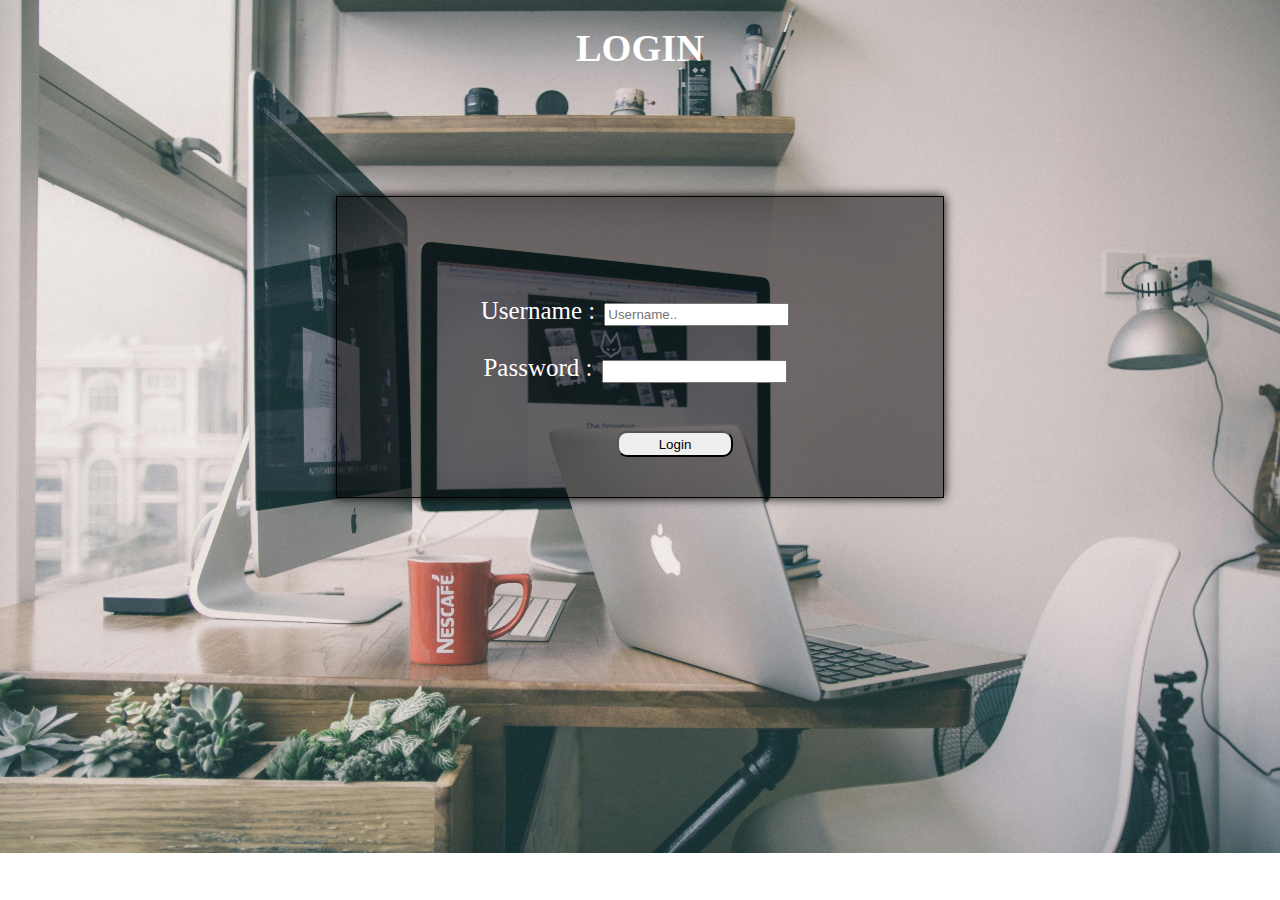
<file: index.html>
<!DOCTYPE html>
<html lang="en">
<head>
    <meta charset="UTF-8">
    <meta name="viewport" content="width=device-width, initial-scale=1.0">
    <title>Document</title>
    <link rel="stylesheet" href="./css/index.css">
    <script defer src="./LoginAuth.js"></script>
</head>
<body>
    <div class="heading">
    <h1 class="Heading">LOGIN</h1>
 </div>
 <div class="form">
    <form action="Dashboard.html" class="loginForm">
        <div class="Form-container">
            <div class="input1">
                <label>Username :</label>
                <input id="username" type="text" value="" placeholder="Username.." />
                <script>localStorage.setItem("Username",`${document.getElementById("username")}`)</script>
                <span class="user-error-message"></span>
            </div>
        </br>
            <label>Password :</label>    
            <input type="password" id="password" value=""/>
            <span class="error-message"></span>
        </br></br>
            <button type="submit">Login</button>

        </div>

    </form>

 </div>
</body>
</html>
</file>
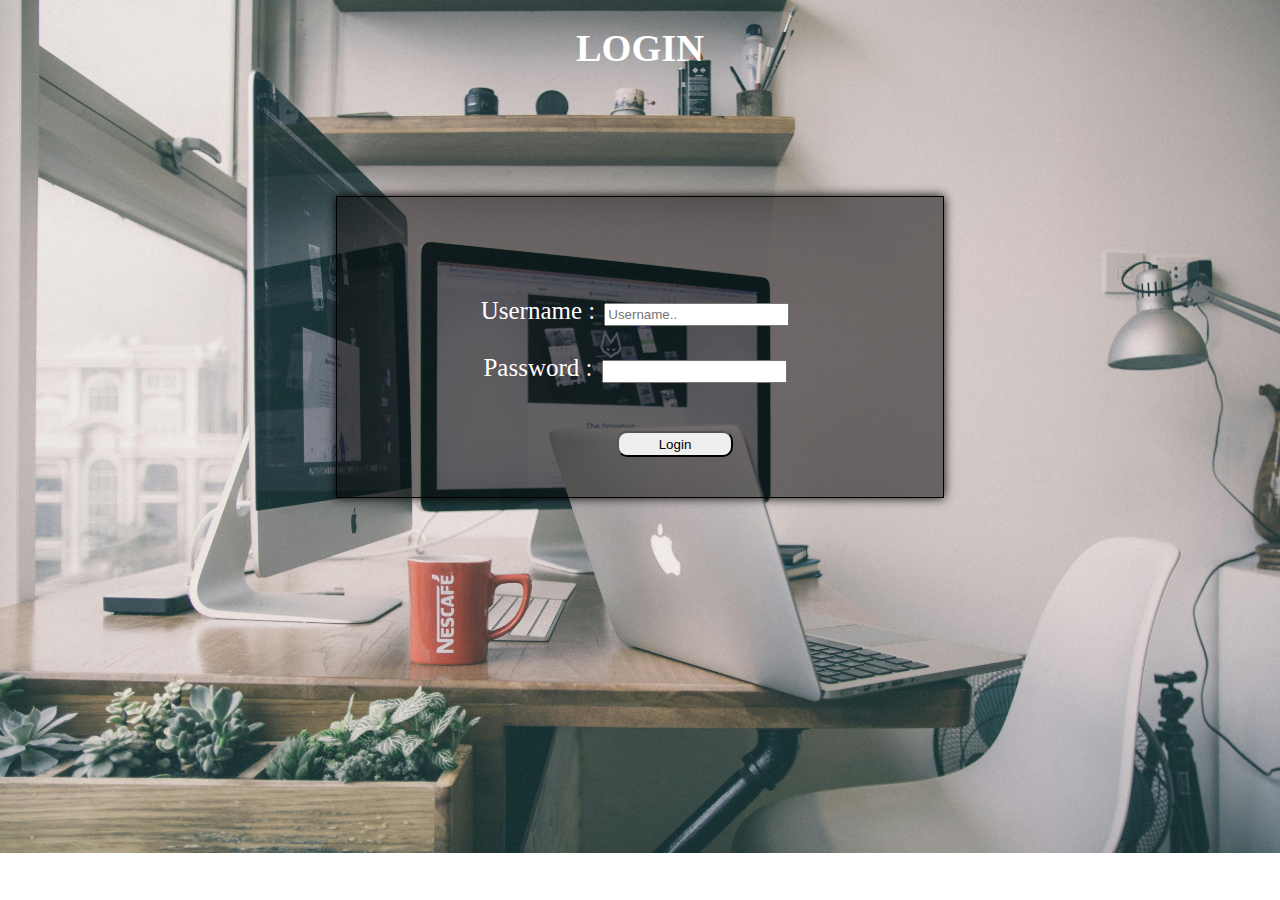
<file: Dashboard.html>
<!DOCTYPE html>
<html lang="en">
<head>
    <meta charset="UTF-8">
    <meta name="viewport" content="width=device-width, initial-scale=1.0">
    <link rel="stylesheet" href="./css/dashboard.css">
    <script defer src="./auth.js"></script>
    <script defer src="./Logout.js"></script>
    <title>Document</title>
</head>
<body>
    <div class="navbar">
        <h1>Dashboard</h1>
    </div>
    <div>
        <button onclick=logOut()>Logout</button>
    </div>
    <div>
        <h3></h3>
    </div>
</body>
</html>
</file>
<file: css/index.css>
body{
    background-image: url("../img2.jpg");
    background-repeat: no-repeat;
    background-size: cover;
    
}

.heading{
    text-align: center;
    color : rgb(255, 255, 255);
    font-weight: 500;
    font-size: larger;
}

.form{
    margin-top: 10%;
    text-align: center;
}
input{
    margin-bottom: 10px;
    margin-left: 5px;
}

.error-message {
	font-size: 1.1rem;
	color: rgb(255, 251, 3);
    position: fixed;
    font-weight:500;

}
.user-error-message{
    font-size: 1.1rem;
	color: rgb(255, 251, 3);
    position: fixed;
    font-weight:500;
}



.Form-container{
    justify-items: center;
    display: inline-block;
    justify-content: center;
    border: 1px solid;
    width:48%;
    height: 200px;
   padding-top: 100px;
   box-shadow: 0 0 10px #000;
   background-color: rgba(0, 0, 0, 0.5);
    
}

input{
    margin-right: 10px;
    padding: 2px;
    

}
label{
    color: rgb(255, 255, 255);
    font-size:25px;
}
button{
    justify-content: center;
    box-sizing: content-box;
    border-radius: 10px;
    width: 100px;
    height: 20px;
    margin-top: 20px;
    margin-left:70px;
}
</file>
<file: css/dashboard.css>
.navbar{
    background-color: rgb(0, 204, 255);
    display: flex;
    justify-content: center;
}

button{
    justify-content: center;
    box-sizing: content-box;
    border-radius: 10px;
    width: 100px;
    height: 20px;
    margin-top: 20px;
    margin-left:70px;
}
</file>
